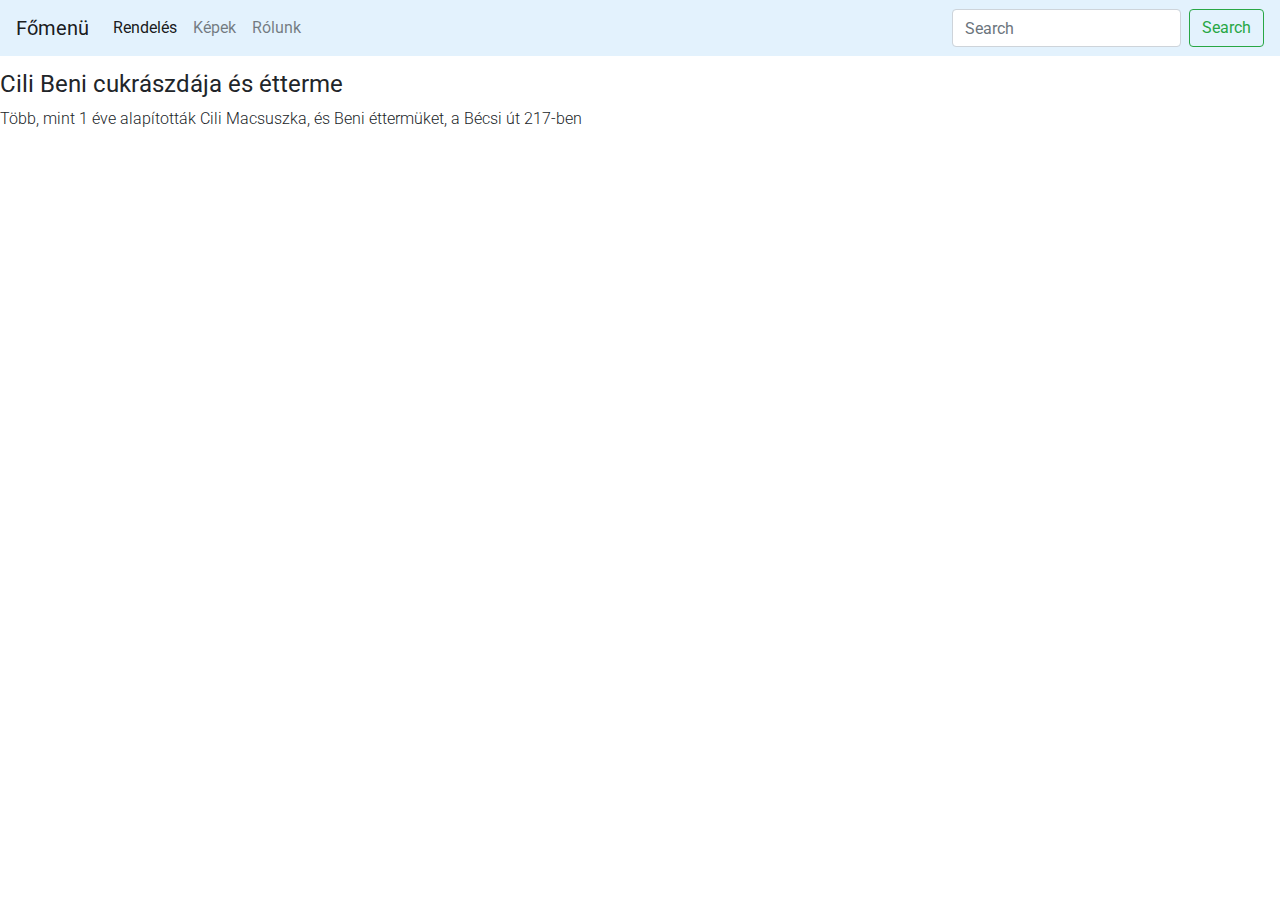
<file: index.html>
<!DOCTYPE html>
<html lang="en">
<head>

    <meta charset="UTF-8">
    <meta name="viewport" content="width=device-width, initial-scale=1.0">
    <title>Cili Beni cukrászdája és étterme</title>
    <link rel="stylesheet" href="/node_modules/bootstrap/dist/css/bootstrap.min.css">
    <link rel="stylesheet" href="/css/style.css">
</head>
<body>

               <!-- Menü elemek -->     
        <nav class="navbar navbar-expand-lg navbar-light fixed-top" style="background-color: #e3f2fd;" >
            
            <a  class="navbar-brand" href="/index.html">Főmenü</a>
            <button class="navbar-toggler" type="button" data-toggle="collapse" data-target="#navbarSupportedContent" aria-controls="navbarSupportedContent" aria-expanded="false" aria-label="Toggle navigation">
              <span class="navbar-toggler-icon"></span>
            </button>
            <div class="collapse navbar-collapse" id="navbarSupportedContent">
              <ul class="navbar-nav mr-auto">
        
                <li class="nav-item active">
                  <a class="nav-link" href="/order.html">Rendelés<span class="sr-only">(current)</span></a>
                </li>
         
         
                <li class="nav-item">
                  <a class="nav-link" href="/pictures.html">Képek</a>
                </li>
          
       
                <li class="nav-item">
                    <a class="nav-link" href="/about.html">Rólunk</a>
                </li>
         
              </ul>
              <form class="form-inline my-2 my-lg-0">
                <input class="form-control mr-sm-2" type="search" placeholder="Search" aria-label="Search">
                <button class="btn btn-outline-success my-2 my-sm-0" type="submit">Search</button>
              </form>
            </div>
          </nav>

 <h3 id="mainH3"> Cili Beni cukrászdája és étterme  </h3>

 <P>Több, mint 1 éve alapították Cili Macsuszka, és Beni éttermüket, a Bécsi út 217-ben 
 </P>


</body>
</html>
</file>
<file: css/style.css>
@import url('https://fonts.googleapis.com/css2?family=Roboto:wght@100&display=swap');
@import url('https://fonts.googleapis.com/css2?family=Roboto:ital,wght@0,100;0,400;1,500&display=swap');



h3{
    font-weight: 400;
    font-family: 'Roboto', sans-serif;
}

h3#mainH3{
    font-size: 24px;
    margin-top: 70px;
}
h3#orderH3{
    font-size: 24px;
    margin-top: 70px;
}
h3#aboutH3{
    font-size: 24px;
    margin-top: 70px;
}
h3#picturesH3{
    font-size: 24px;
    margin-top: 70px;
}

p{
    font-weight: 300;
    font-family: 'Roboto', sans-serif;
}
</file>
